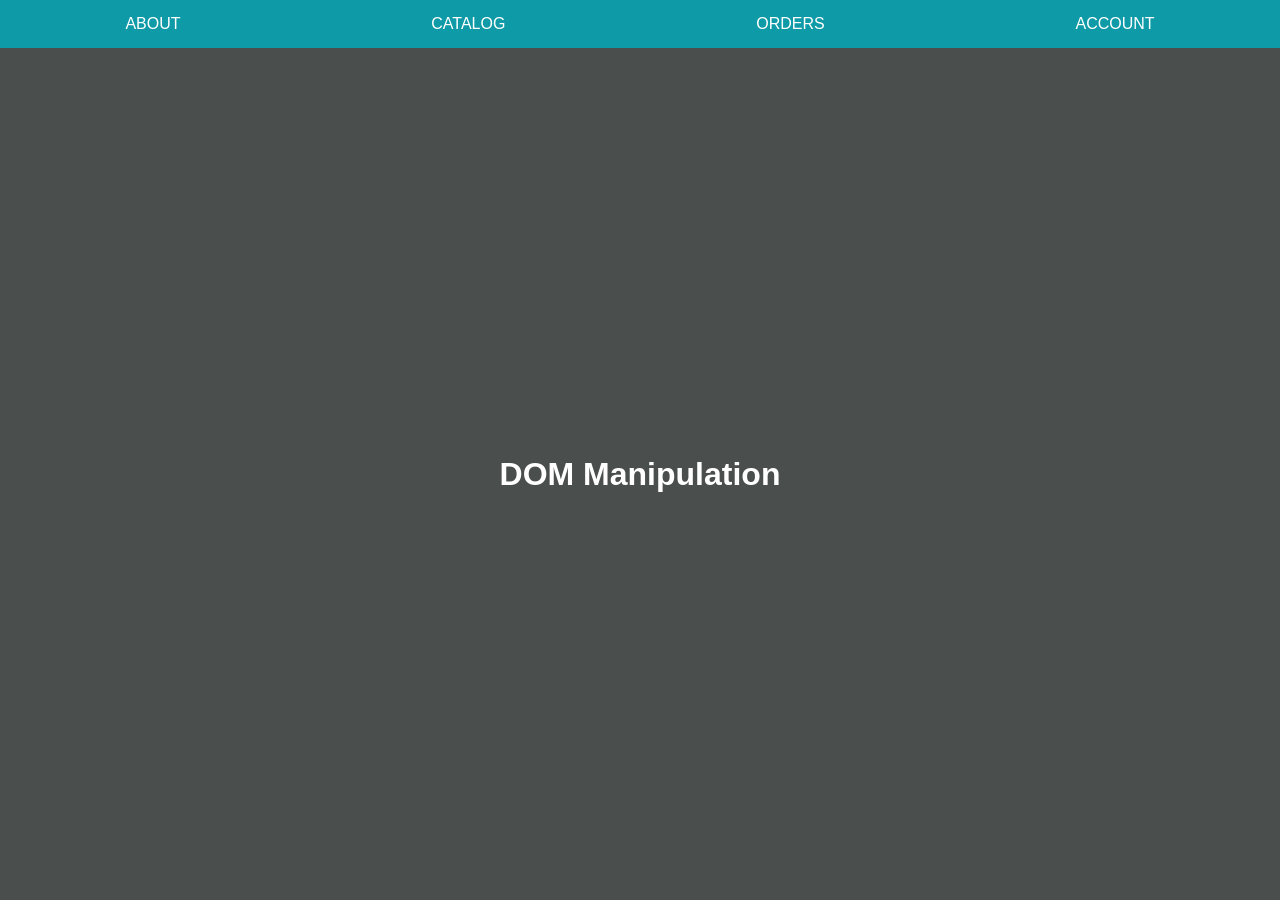
<file: DOMMAnipulationLabPartOne/index.html>
<!DOCTYPE >
<html>
  <head>
    <title>ALAB DOM Manipulation</title>
    <meta charset="UTF-8" />
    <link rel="stylesheet" href="style.css">
  </head>

  <body>
    <header>
      <nav id="top-menu"></nav>
    </header>
    <main></main>

    <script src="app.js"></script>
  </body>
</html>
</file>
<file: DOMMAnipulationLabPartOne/style.css>
* {
    box-sizing: border-box;
  }
  
  /* CSS Custom Properties */
  :root {
    --main-bg: #4a4e4d;
    --top-menu-bg: #0e9aa7;
    --sub-menu-bg: #3da4ab;
  }
  
  body {
    font-family: Tahoma, Geneva, sans-serif;
    height: 100vh;
    margin: 0;
    display: grid;
    grid-template-rows: 3rem auto;
    color: white;
  }
  
  .flex-ctr {
    display: flex;
    justify-content: center;
    align-items: center;
  }
  
  .flex-around {
    display: flex;
    justify-content: space-around;
    align-items: center;
  }
  
  nav a {
    line-height: 3rem;
    padding: 0 1rem;
    text-transform: uppercase;
    text-decoration: none;
    color: white;
  }
  
  #top-menu a:hover {
    background-color: var(--sub-menu-bg);
  }
</file>
<file: DomManipulationPartTwo/style.css>
* {
    box-sizing: border-box;
  }
  
  /* CSS Custom Properties */
  :root {
    --main-bg: #4a4e4d;
    --top-menu-bg: #0e9aa7;
    --sub-menu-bg: #3da4ab;
  }
  
  body {
    font-family: Tahoma, Geneva, sans-serif;
    height: 100vh;
    margin: 0;
    display: grid;
    grid-template-rows: 3rem auto;
    color: white;
  }
  
  .flex-ctr {
    display: flex;
    justify-content: center;
    align-items: center;
  }
  
  .flex-around {
    display: flex;
    justify-content: space-around;
    align-items: center;
  }
  
  nav a {
    line-height: 3rem;
    padding: 0 1rem;
    text-transform: uppercase;
    text-decoration: none;
    color: white;
  }
  
  #top-menu a:hover {
    background-color: var(--sub-menu-bg);
  }
  header,
   #top-menu {
     position: relative;
   }
   #top-menu {
     z-index: 20;
   }
   #sub-menu {
     width: 100%;
     z-index: 10;
     transition: top 0.5s ease-out;
   }
   #sub-menu a:hover {
     background-color: var(--top-menu-bg);
   }
   nav a.active {
     background-color: var(--sub-menu-bg);
     color: var(--main-bg);
   }
</file>
